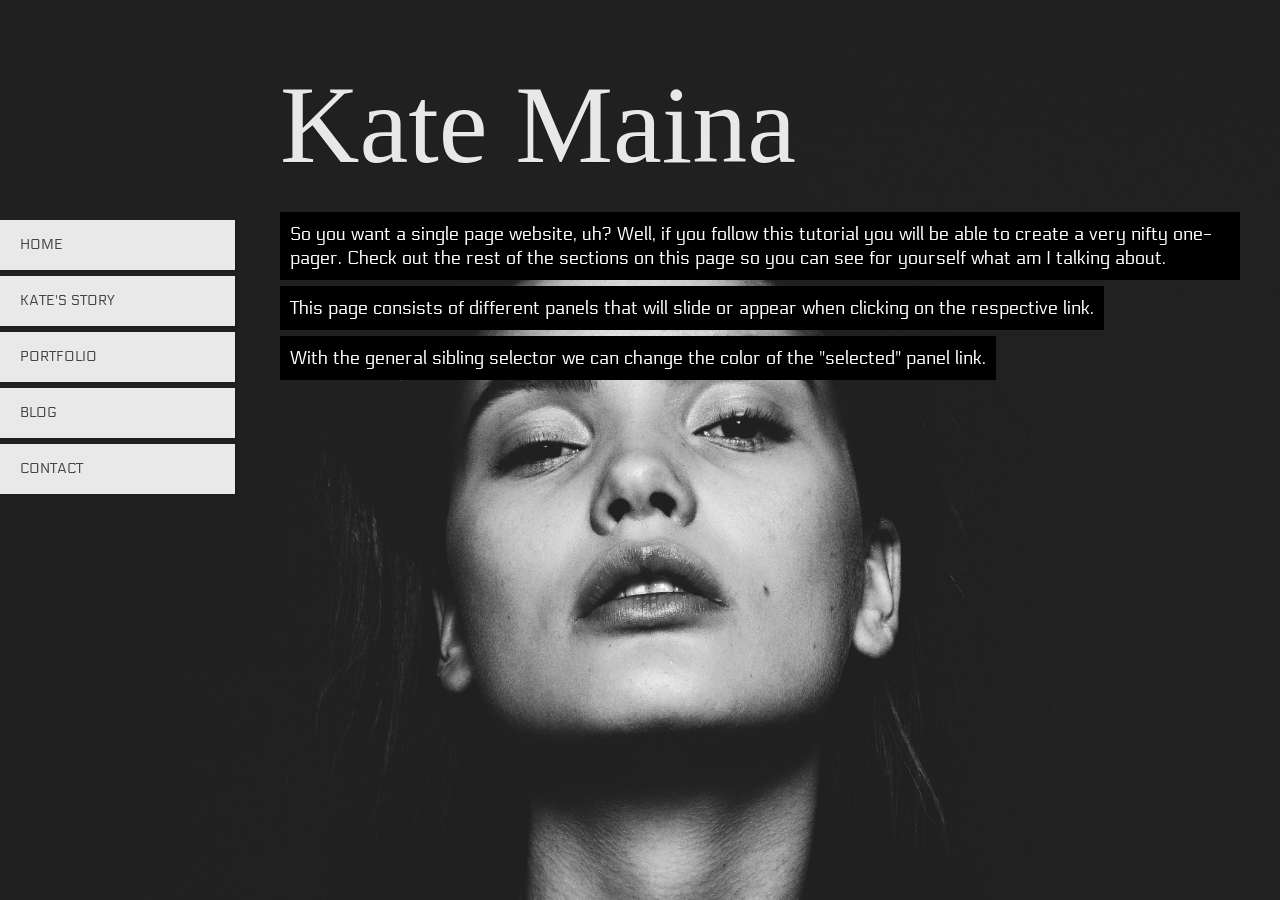
<file: index3.html>
<!DOCTYPE html>
<html class="no-js" lang="en">
	<head>
		<meta charset="UTF-8" />
		<meta http-equiv="X-UA-Compatible" content="IE=edge,chrome=1"> 
		<title> Catherine Maina</title>
		<meta name="viewport" content="width=device-width, initial-scale=1.0"> 
		<meta name="description" content="" />
		<meta name="keywords" content="" />
		<meta name="author" content="Your name" />
		<link rel="shortcut icon" href="../favicon.ico"> 
		<link rel="stylesheet" type="text/css" href="css/styles.css" />
		<link rel="stylesheet" type="text/css" href="css/style3.css" />
		<link href='http://fonts.googleapis.com/css?family=Electrolize' rel='stylesheet' type='text/css' />
	</head>
	<body>
		
<!-- Home -->
		<div id="home" class="content">
			<h2>Kate Maina</h2>
			<p>So you want a single page website, uh? Well, if you follow this tutorial you will be able to create a very nifty one-pager. Check out the rest of the sections on this page so you can see for yourself what am I talking about.</p>
			<p>This page consists of different panels that will slide or appear when clicking on the respective link.</p>
			<p>With the general sibling selector we can change the color of the "selected" panel link.</p>
		</div>
		<!-- /Home -->
		
		<!-- Portfolio -->
		<div id="portfolio" class="panel">
			<div class="content">
				<h2>Portfolio</h2>
				<p>Some really nice portfolio shots:</p>
				<ul id="works">
					<img src="img/camera.jpg" width="300">
					<img src="img/photo.jpg" width="270">
                    <img src="img/photo.jpg" width="270">
					
				</ul>
				
			</div>
		</div>
		<!-- /Portfolio -->
		
		<!-- About -->
		<div id="about" class="panel">
			<div class="content">
				<h2>Catherine Maina</h2>
				<p>It is a paradisematic country, in which roasted parts of sentences fly into your mouth.</p>
				<p>Even the all-powerful Pointing has no control about the blind texts it is an almost unorthographic life One day however a small line of blind text by the name of Lorem Ipsum decided to leave for the far World of Grammar.</p>
				<p>The Big Oxmox advised her not to do so, because there were thousands of bad Commas, wild Question Marks and devious Semikoli, but the Little Blind Text didn’t listen.</p>
				<p>She packed her seven versalia, put her initial into the belt and made herself on the way.</p>
			</div>
		</div>
        
        <div id="blog" class="panel">
			<div class="content">
				<h2>About</h2>
				<p>It is a paradisematic country, in which roasted parts of sentences fly into your mouth.</p>
				<p>Even the all-powerful Pointing has no control about the blind texts it is an almost unorthographic life One day however a small line of blind text by the name of Lorem Ipsum decided to leave for the far World of Grammar.</p>
				<p>The Big Oxmox advised her not to do so, because there were thousands of bad Commas, wild Question Marks and devious Semikoli, but the Little Blind Text didn’t listen.</p>
				<p>She packed her seven versalia, put her initial into the belt and made herself on the way.</p>
			</div>
		</div>
		<!-- /About -->
		
		<!-- Contact -->
		<div id="contact" class="panel">
			<div class="content">
				<h2>Contact</h2>
				<p>When she reached the first hills of the Italic Mountains, she had a last view back on the skyline of her hometown Bookmarksgrove, the headline of Alphabet Village and the subline of her own road, the Line Lane.</p>
				<p>Pityful a rethoric question ran over her cheek, then she continued her way. On her way she met a copy.</p>
				<form id="form">
					<p><label>Your Name</label><input type="text" /></p>
					<p><label>Your Email</label><input type="text" /></p>
					<p><label>Your Message</label><textarea></textarea></p>
				</form>
			</div>
		</div>
		<!-- /Contact -->
		
		<!-- Header with Navigation -->
		<div id="header">
			
			<ul id="navigation">
				<li><a id="link-home" href="#home">Home</a></li>
				
				<li><a id="link-about" href="#about">Kate's Story</a></li>
                <li><a id="link-portfolio" href="#portfolio">Portfolio</a></li>
                <li><a id="link-blog" href="#blog">Blog</a></li>
				<li><a id="link-contact" href="#contact">Contact</a></li>
			</ul>
			<!-- Demo Nav -->
			
		</div>

	</body>
</html>
</file>
<file: css/styles.css>
/* CSS reset */
body,div,dl,dt,dd,ul,ol,li,h1,h2,h3,h4,h5,h6,pre,form,fieldset,input,textarea,p,blockquote,th,td { 
	margin:0;
	padding:0;
}
html,body {
	margin:0;
	padding:0;
}
h4{
    color: #ffeb3b;
    text-decoration: underline;
}
h3{
    color: #ffeb3b;
    text-align: right;
    font-size: 16px;
    font-family: 'Lobster', cursive;
}
h2{
    font-family: 'Lobster', cursive;
    color: #fff9c4;
}
table {
	border-collapse:collapse;
	border-spacing:0;
}
fieldset,img { 
	border:0;
}
input{
	border:1px solid #b0b0b0;
	padding:3px 5px 4px;
	color:#979797;
	width:190px;
}
address,caption,cite,code,dfn,th,var {
	font-style:normal;
	font-weight:normal;
}
ol,ul {
	list-style:none;
}
caption,th {
	text-align:left;
}
h1,h2,h4,h5,h6 {
	font-size:100%;
	font-weight:normal;
}
q:before,q:after {
	content:'';
}
abbr,acronym { border:0;
}
/* General Demo Style */
body{
	font-family: 'Electrolize', Arial, sans-serif;
	font-weight: 400;
	font-size: 15px;
	color: #fff;
}
a{
	text-decoration: none;
}
.clr{
	clear: both;
}

@-webkit-keyframes slideOut{
	0%{top:-30px; opacity: 0;}
	100%{top:0px; opacity: 1;}
}
@-moz-keyframes slideOut{
	0%{top:-30px; opacity: 0;}
	100%{top:0px; opacity: 1;}
}
@-o-keyframes slideOut{
	0%{top:-30px; opacity: 0;}
	100%{top:0px; opacity: 1;}
}
@-ms-keyframes slideOut{
	0%{top:-30px; opacity: 0;}
	100%{top:0px; opacity: 1;}
}
@keyframes slideOut{
	0%{top:-30px; opacity: 0;}
	100%{top:0px; opacity: 1;}
}
</file>
<file: css/style3.css>
html,
body {
    height: 100%;
}

body {
    width: 100%;
    background: #b1e583;
    overflow-x: hidden;
    overflow-y: auto;
    background-image: url('/img/model-compressor.jpg');
    background-size: cover;
}

#header {
    position: absolute;
    z-index: 2000;
    width: 235px;
    top: 200px;
}

#header h1 {
    font-size: 30px;
    font-weight: 400;
    text-transform: uppercase;
    color: rgba(255, 255, 255, 0.9);
    text-shadow: 0px 1px 1px rgba(0, 0, 0, 0.3);
    padding: 20px;
    background: #000;
}

#navigation {
    margin-top: 20px;
    width: 235px;
    display: block;
    list-style: none;
    z-index: 3;
}

#navigation a {
    color: #444;
    display: block;
    background: #fff;
    background: rgba(255, 255, 255, 0.9);
    line-height: 50px;
    padding: 0px 20px;
    text-transform: uppercase;
    margin-bottom: 6px;
    box-shadow: 1px 1px 2px rgba(0, 0, 0, 0.2);
    font-size: 14px;
}

#navigation a:hover {
    background: #ddd;
}

.content {
    right: 40px;
    left: 280px;
    top: 0px;
    position: absolute;
    padding-bottom: 30px;
}

.content h2 {
    font-size: 110px;
    padding: 10px 0px 20px 0px;
    margin-top: 52px;
    color: #fff;
    color: rgba(255, 255, 255, 0.9);
    text-shadow: 0px 1px 1px rgba(0, 0, 0, 0.3);
}

.content p {
    font-size: 18px;
    padding: 10px;
    line-height: 24px;
    color: #fff;
    display: inline-block;
    background: black;
    padding: 10px;
    margin: 3px 0px;
}

.panel {
    width: 98%;
    min-height: 100%;
    position: absolute;
    background-color: #000;
    box-shadow: 4px -4px 4px rgba(0, 0, 0, 0.2);
    margin-left: -102%;
    z-index: 2;
    -webkit-transition: all .6s ease-in-out;
    -moz-transition: all .6s ease-in-out;
    -o-transition: all .6s ease-in-out;
    -ms-transition: all .6s ease-in-out;
    transition: all .6s ease-in-out;
}

.panel:target {
    margin-left: 0%;
    background-color: black;
}

#home:target ~ #header #navigation #link-home,
#portfolio:target ~ #header #navigation #link-portfolio,
#about:target ~ #header #navigation #link-about,
#contact:target ~ #header #navigation #link-contact {
    background: #000;
    color: #fff;
}

#works {
    padding: 15px 0px;
}

#works li {
    display: inline;
}

#works li a {
    padding-right: 10px;
}

#works img {
    box-shadow: 1px 1px 2px rgba(0, 0, 0, 0.3);
    padding: 12px;
    background: rgba(255, 255, 255, 0.9);
}

#form p {
    background: #fff;
    color: #000;
}

#form input,
#form textarea {
    background: #000;
    color: #fff;
    border: none;
}

#form textarea {
    width: 493px;
    height: 100px;
}

#form label {
    padding-right: 10px;
    float: left;
}

.footnote a {
    color: #ddd;
}
</file>
